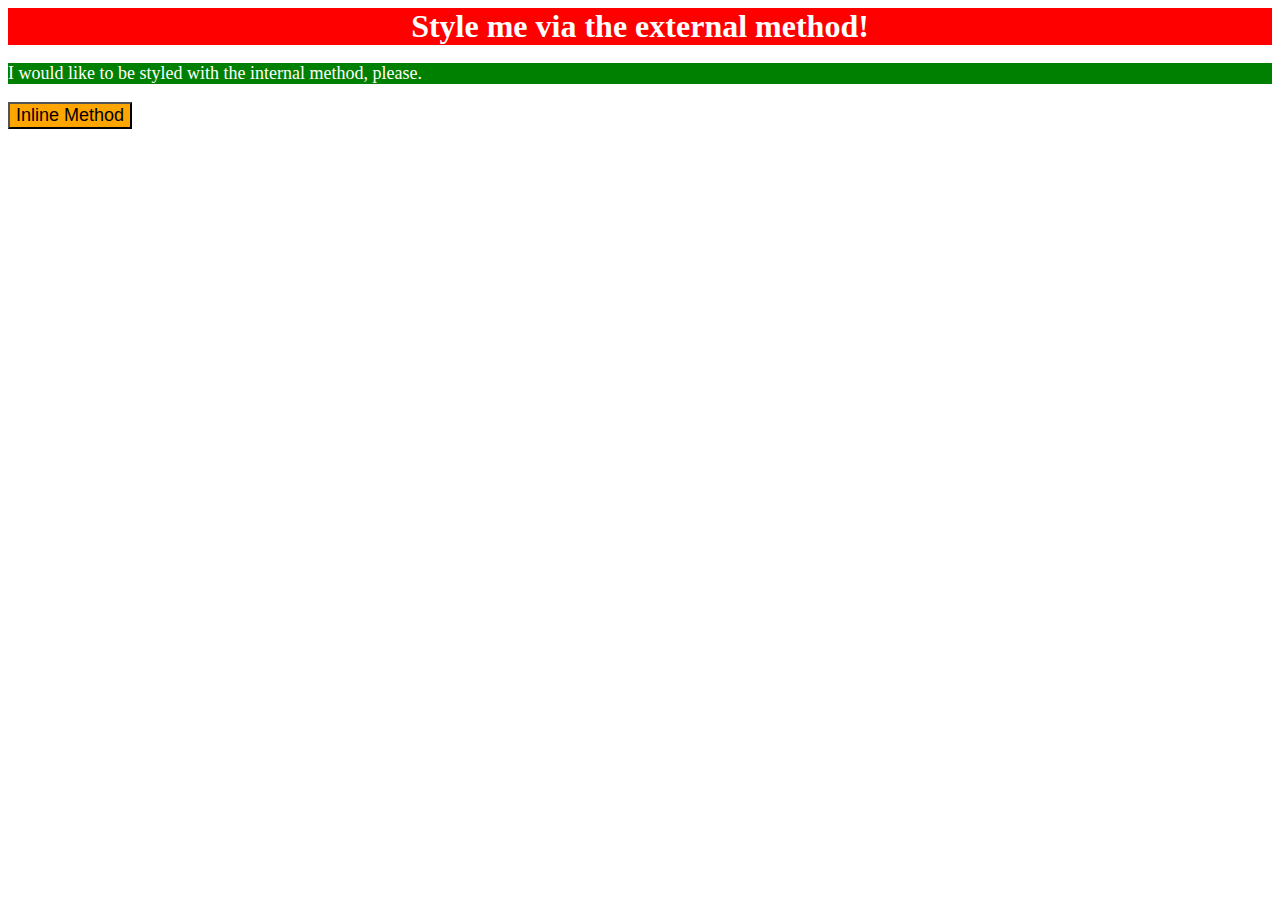
<file: foundations/01-css-methods/index.html>
<!DOCTYPE html>
<html lang="en">
  <head>
    <style>
      p {
        color: white;
        background-color: green;
        font-size: 18px;
      }
    </style>
    <link rel="stylesheet" href="css-meth-extstylesheet.css">
    <meta charset="UTF-8">
    <meta http-equiv="X-UA-Compatible" content="IE=edge">
    <meta name="viewport" content="width=device-width, initial-scale=1.0">
    <title>Methods for Adding CSS</title>
  </head>
  <body>
    <div>Style me via the external method!</div>
    <p>I would like to be styled with the internal method, please.</p>
    <button style= "background-color: orange; font-size: 18px;">Inline Method</button>
  </body>
</html>
</file>
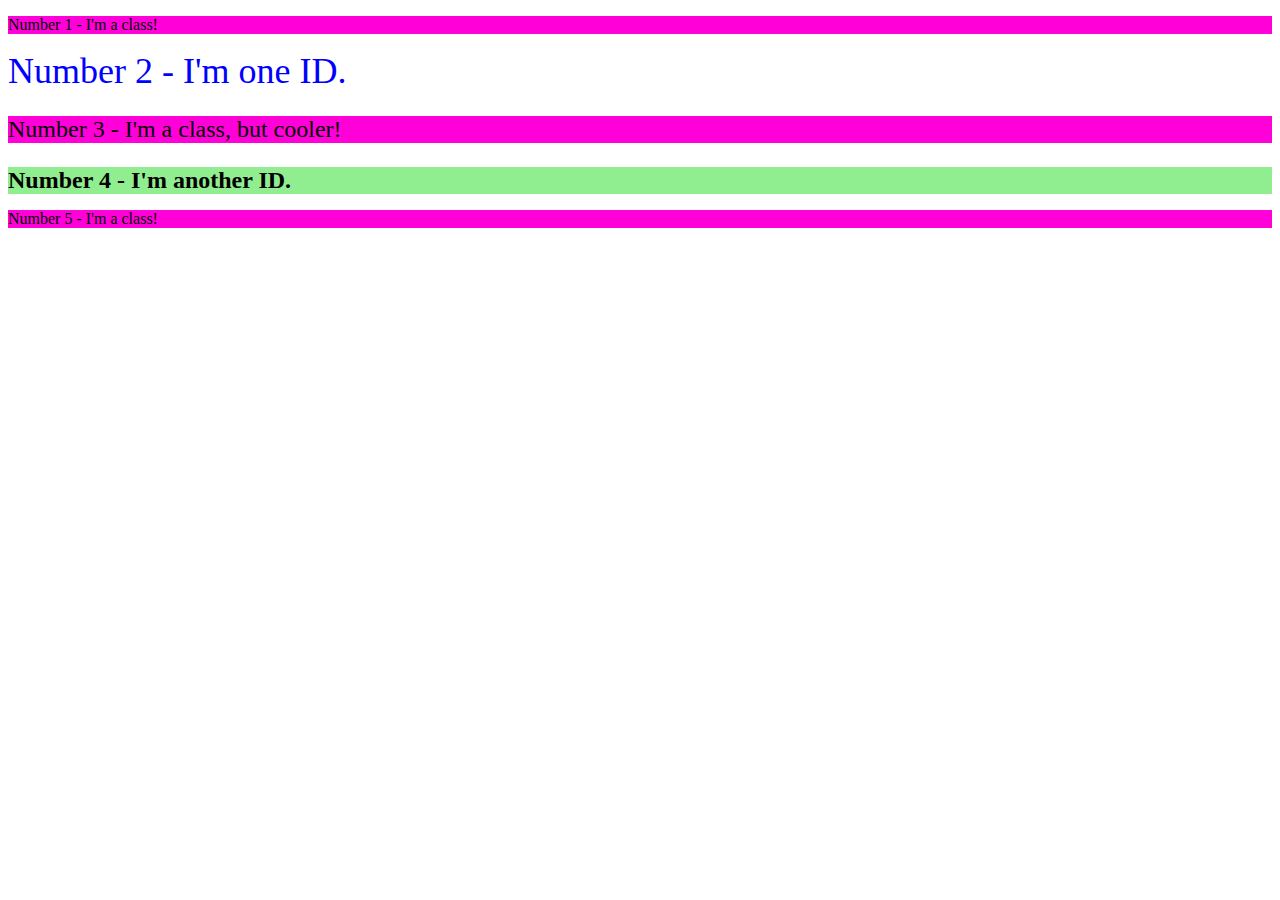
<file: foundations/02-class-id-selectors/index.html>
<!DOCTYPE html>
<html lang="en">
  <head>
    <meta charset="UTF-8">
    <meta http-equiv="X-UA-Compatible" content="IE=edge">
    <meta name="viewport" content="width=device-width, initial-scale=1.0">
    <title>Class and ID Selectors</title>
    <link rel="stylesheet" href="style.css">
  </head>
  <body>
    <p class="content">Number 1 - I'm a class!</p>
    <div id="bluegrass">Number 2 - I'm one ID.</div>
    <p class="content redtree">Number 3 - I'm a class, but cooler!</p>
    <div id="whitenoise">Number 4 - I'm another ID.</div>
    <p class="content">Number 5 - I'm a class!</p>
  </body>
</html>
</file>
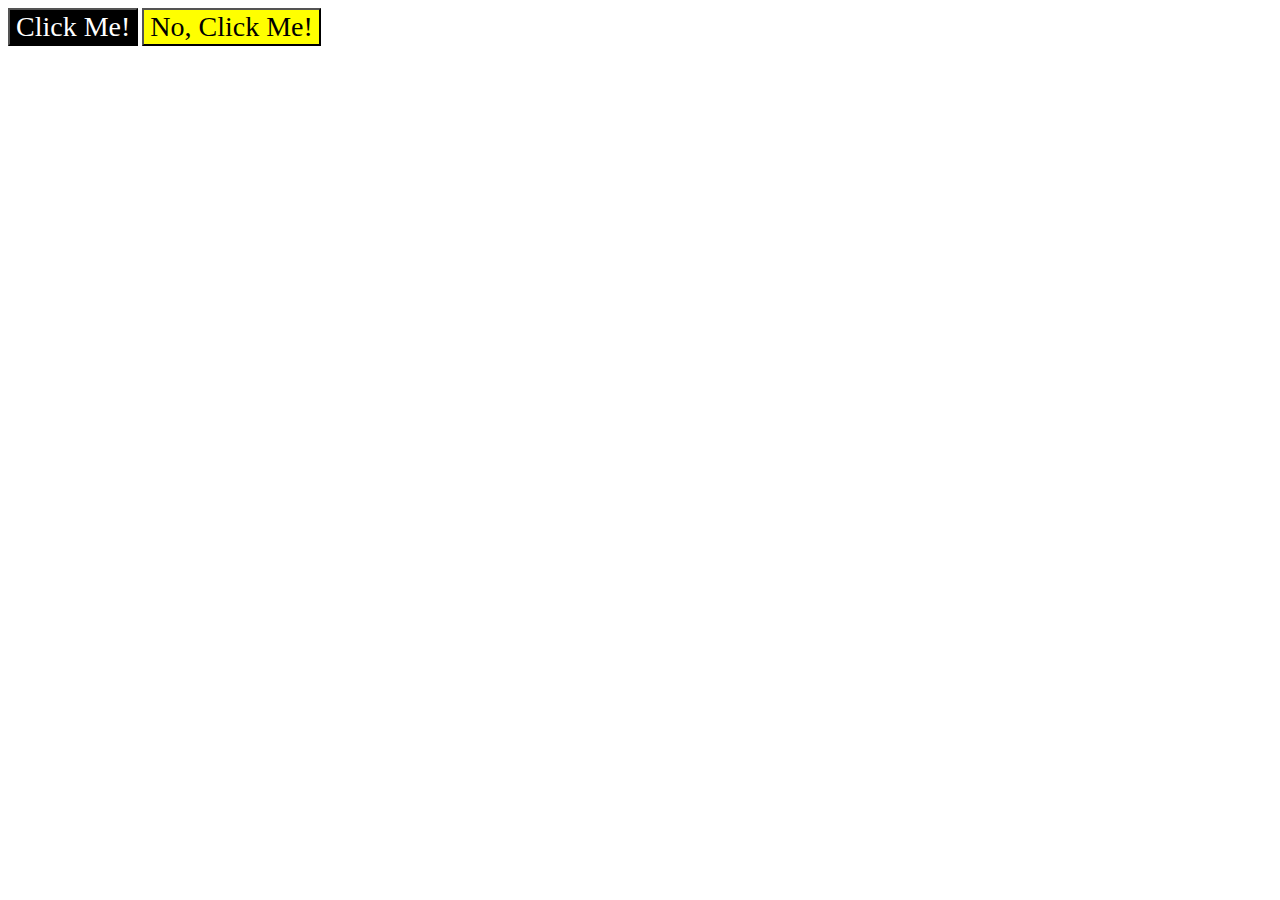
<file: foundations/03-grouping-selectors/index.html>
<!DOCTYPE html>
<html lang="en">
  <head>
    <meta charset="UTF-8">
    <meta http-equiv="X-UA-Compatible" content="IE=edge">
    <meta name="viewport" content="width=device-width, initial-scale=1.0">
    <title>Grouping Selectors</title>
    <link rel="stylesheet" href="style.css">
  </head>
  <body>
    <button class="whitetext">Click Me!</button>
    <button id="yellowbg">No, Click Me!</button>
  </body>
</html>
</file>
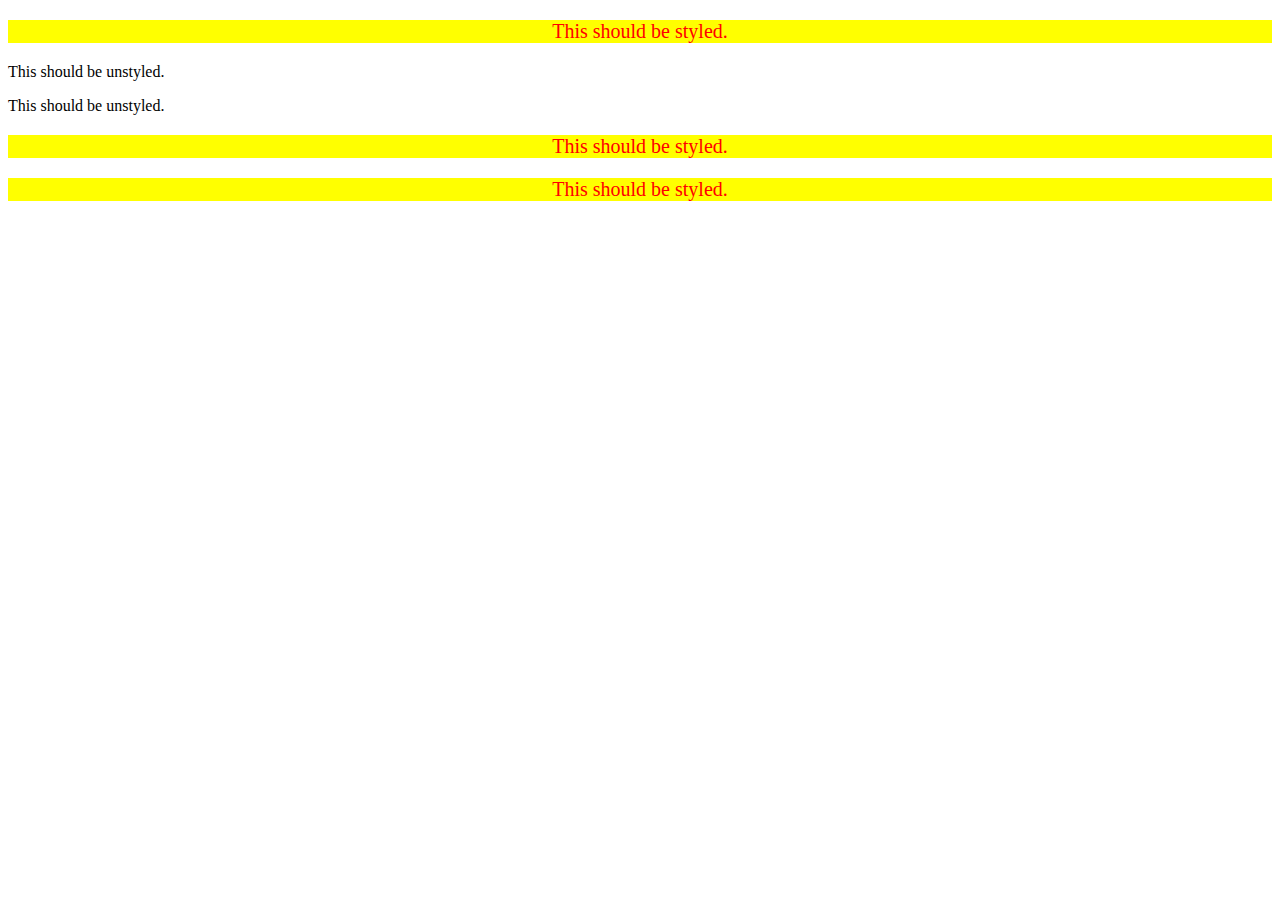
<file: foundations/05-descendant-combinator/index.html>
<!DOCTYPE html>
<html lang="en">
  <head>
    <meta charset="UTF-8">
    <meta http-equiv="X-UA-Compatible" content="IE=edge">
    <meta name="viewport" content="width=device-width, initial-scale=1.0">
    <title>Descendant Combinator</title>
    <link rel="stylesheet" href="style.css">
  </head>
  <body>
    <div id="container">
      <p class="text">This should be styled.</p>
    </div>
    <p class="text">This should be unstyled.</p>
    <p class="text">This should be unstyled.</p>
    <div id="container">
      <p class="text">This should be styled.</p>
      <p class="text">This should be styled.</p>
    </div>
  </body>
</html>
</file>
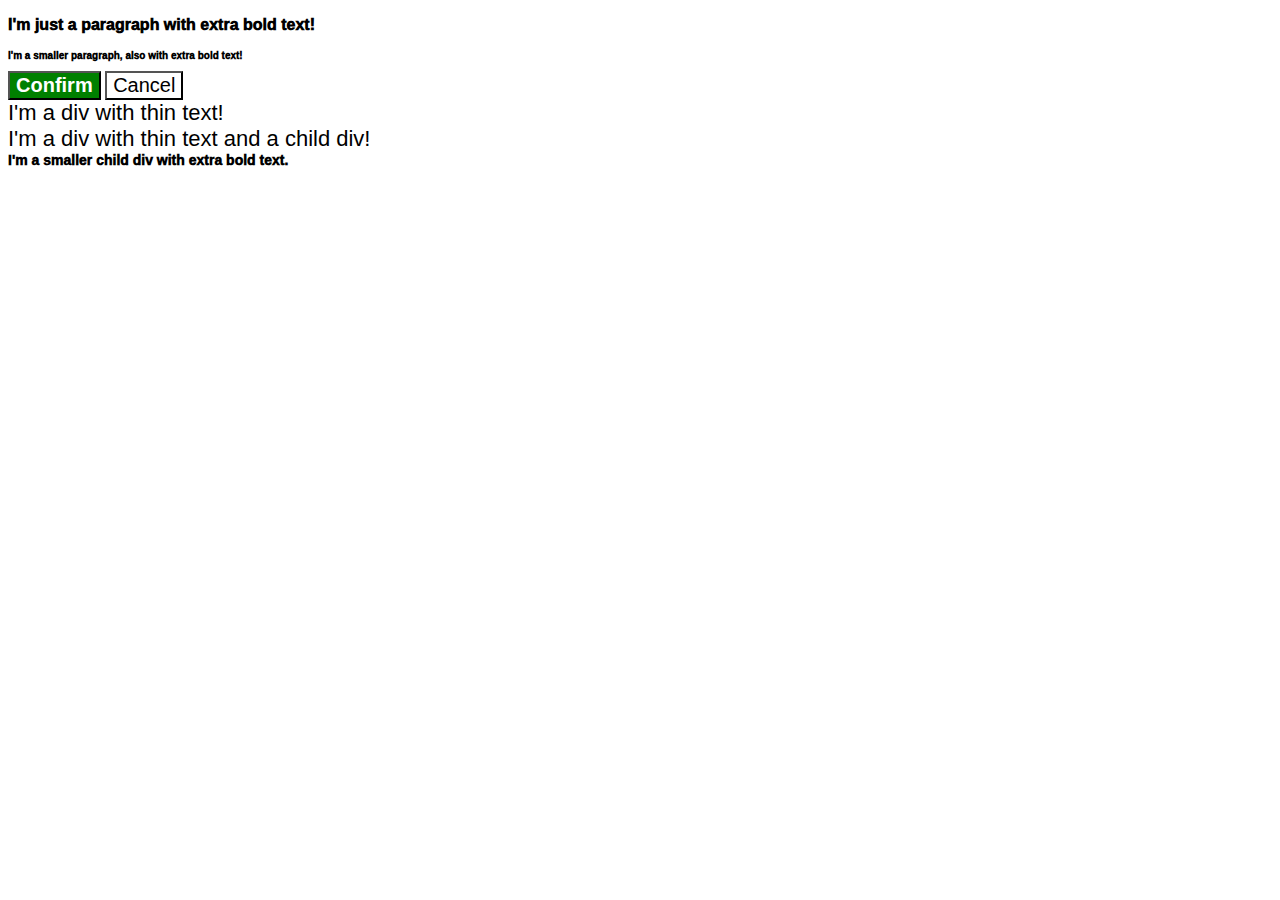
<file: foundations/06-cascade-fix/index.html>
<!DOCTYPE html>
<html lang="en">
  <head>
    <meta charset="UTF-8">
    <meta http-equiv="X-UA-Compatible" content="IE=edge">
    <meta name="viewport" content="width=device-width, initial-scale=1.0">
    <title>Fix the Cascade</title>
    <link rel="stylesheet" href="style.css">
  </head>
  <body>
    <p class="para">I'm just a paragraph with extra bold text!</p>
    <p class="para small-para">I'm a smaller paragraph, also with extra bold text!</p>

    <button id="confirm-button" class="button confirm">Confirm</button>
    <button id="cancel-button" class="button cancel">Cancel</button>

    <div class="text">I'm a div with thin text!</div>
    <div class="text">I'm a div with thin text and a child div!
      <div class="text underling">I'm a smaller child div with extra bold text.</div>
    </div>
  </body>
</html>
</file>
<file: foundations/01-css-methods/css-meth-extstylesheet.css>
div {
    color: white;
    background-color: red;
    font-size: 32px;
    font-weight: bold;
    text-align: center;
}
</file>
<file: foundations/02-class-id-selectors/style.css>
.content

        {
    background-color: rgb(255, 0, 217);
}

#bluegrass 
        {
    color:  rgb(0, 0, 255);
    font-size: 36px;
        }

.content.redtree
        {
        font-size: 24px;
        }
#whitenoise
        {
        background-color: lightgreen;
        font-size: 24px;
        font-weight: bold;
        }
</file>
<file: foundations/03-grouping-selectors/style.css>
.whitetext,
#yellowbg {

    font-size: 28px;
    font-family: 'Times New Roman', Arial, Helvetica, sans-serif;

}

.whitetext {
    background-color: black;
    color: white;

}

#yellowbg {
    background-color: yellow;
}
</file>
<file: foundations/05-descendant-combinator/style.css>
#container .text {
    background-color: yellow;
    color: red;
    font-size: 20px;
    text-align: center;
}
</file>
<file: foundations/06-cascade-fix/style.css>
body {
  font-family: Arial, Helvetica, sans-serif;
}

.para {
  font-weight: 1000;
}
.para.small-para {
  color: hsl(0, 0%, 0%);
  font-size: 10px;
}
.button.confirm {
  background-color: green;
  color: white;
  font-weight: bold;
}

.button {
  background-color: white;
  color: rgb(0, 0, 0);
  font-size: 20px;
}

.text {
  color: rgb(0, 0, 0);
  font-size: 22px;
  font-weight: 100;
}

 .text .underling {
  color: rgb(0, 0, 0);
  font-weight: 1000;
  font-size: 14px;
}
</file>
